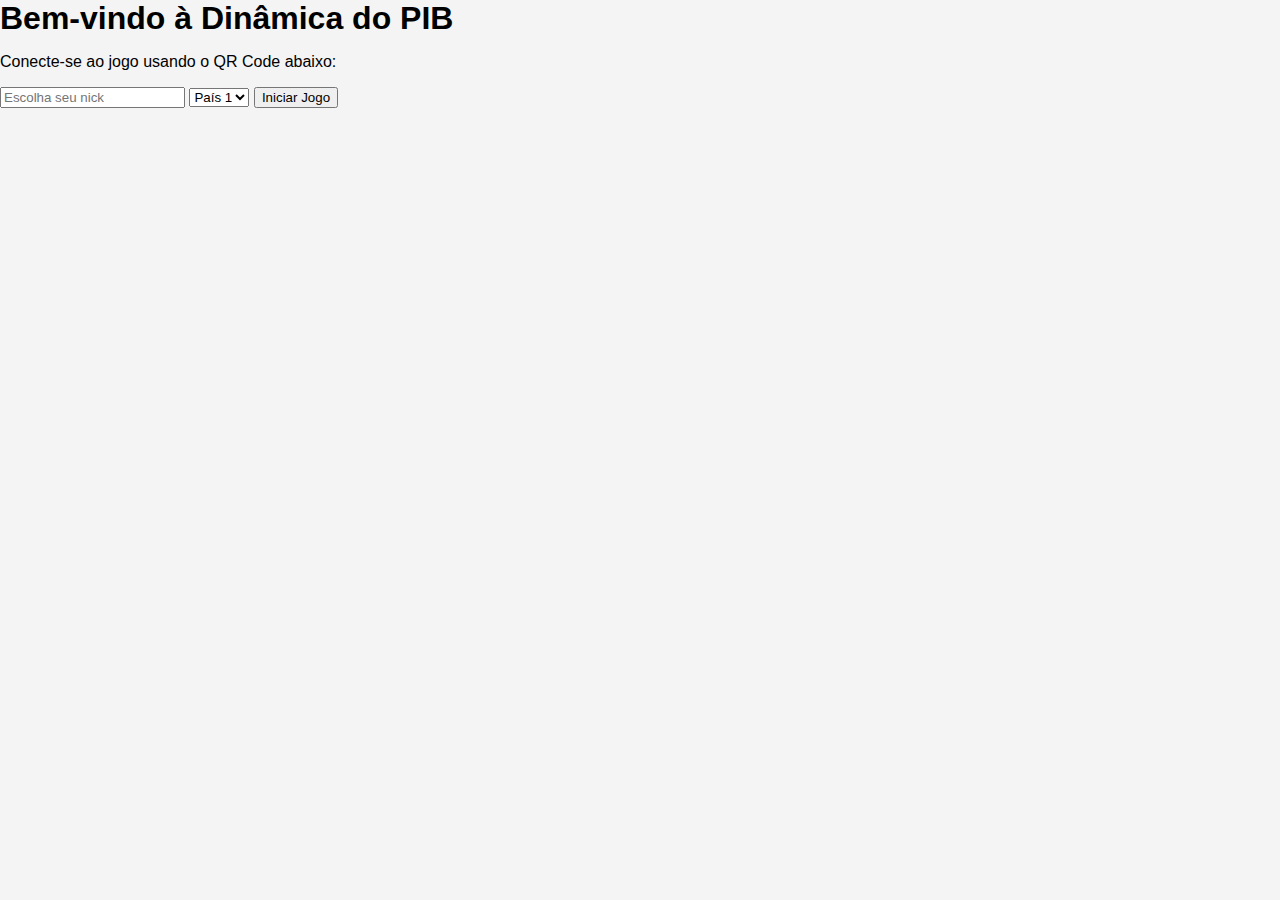
<file: frontend/index.html>
<!DOCTYPE html>
<html lang="pt-BR">
<head>
    <meta charset="UTF-8">
    <meta name="viewport" content="width=device-width, initial-scale=1.0">
    <title>Dinâmica do PIB</title>
    <link rel="stylesheet" href="styles.css">
</head>
<body>
    <div id="app">
        <h1>Bem-vindo à Dinâmica do PIB</h1>
        <p>Conecte-se ao jogo usando o QR Code abaixo:</p>
        <div id="qr-code">
            <!-- QR Code será gerado dinamicamente aqui -->
        </div>
        <div id="player-setup">
            <input type="text" id="nickname" placeholder="Escolha seu nick">
            <select id="country-select">
                <option value="country1">País 1</option>
                <option value="country2">País 2</option>
                <option value="country3">País 3</option>
                <option value="country4">País 4</option>
            </select>
            <button id="start-game">Iniciar Jogo</button>
        </div>
        <div id="game-area" style="display: none;">
            <!-- Área do jogo será exibida aqui -->
        </div>
    </div>
    <script src="script.js"></script>
</body>
</html>
</file>
<file: frontend/styles.css>
body {
    font-family: Arial, sans-serif;
    background-color: #f4f4f4;
    margin: 0;
    padding: 0;
}

header {
    background: #35424a;
    color: #ffffff;
    padding: 10px 0;
    text-align: center;
}

h1 {
    margin: 0;
}

.container {
    width: 80%;
    margin: auto;
    overflow: hidden;
}

.button {
    display: inline-block;
    font-size: 18px;
    color: #ffffff;
    background: #e8491d;
    padding: 10px 20px;
    text-decoration: none;
    border-radius: 5px;
}

.button:hover {
    background: #c0392b;
}

footer {
    text-align: center;
    padding: 20px 0;
    background: #35424a;
    color: #ffffff;
    position: relative;
    bottom: 0;
    width: 100%;
}
</file>
